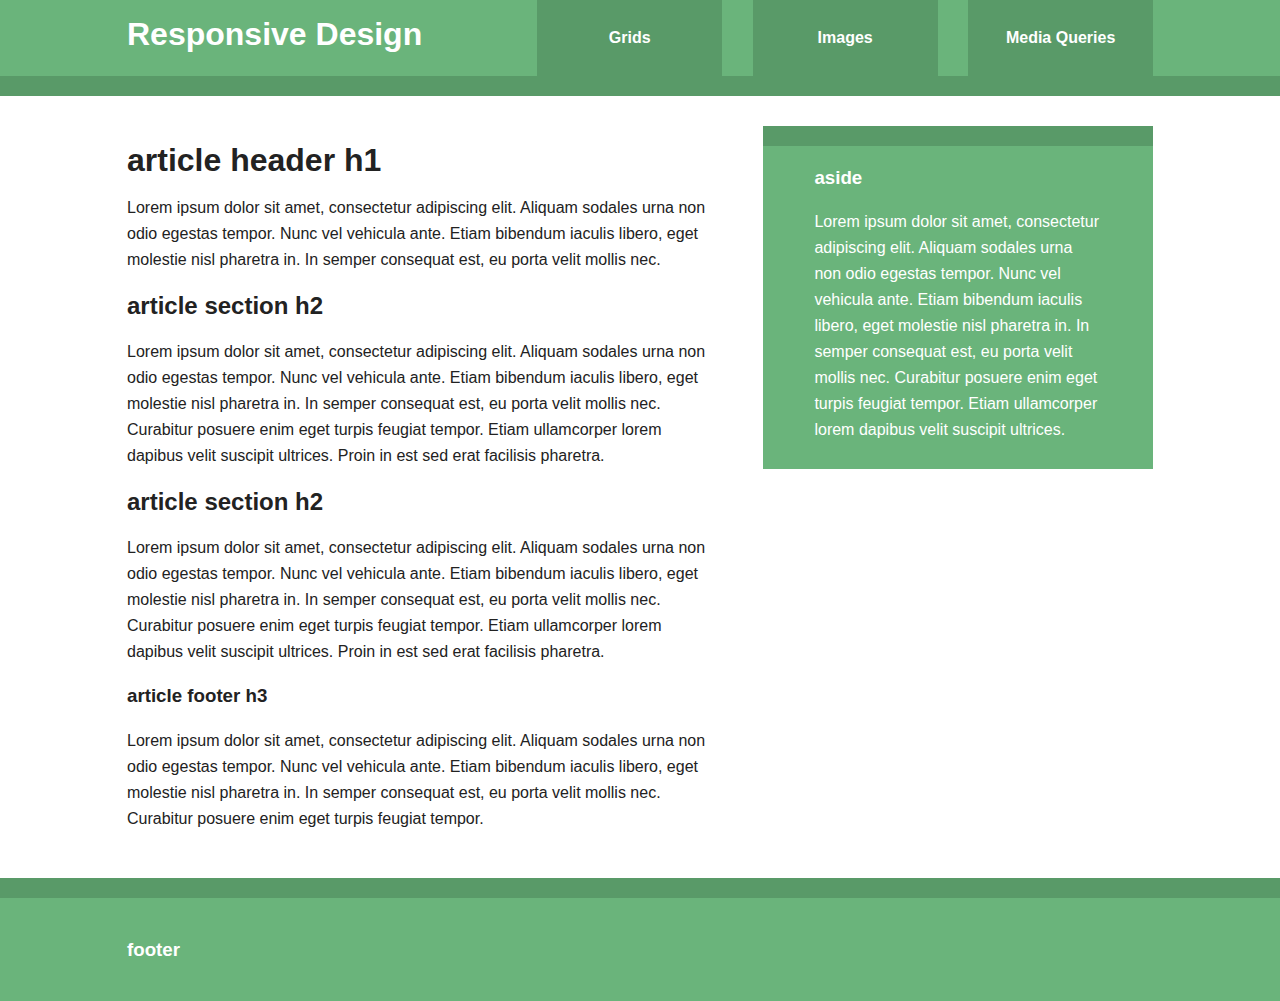
<file: 1.0/index.html>
<!doctype html>
<html>
    <head>
        <meta charset="utf-8">
        <title>Responsive Design</title>
        <meta name="viewport" content="width=device-width, initial-scale=1">

        <link rel="stylesheet" href="css/normalize.min.css">
        <link rel="stylesheet" href="css/main.css">
    </head>
    <body>

        <div class="header-container">
            <header class="wrapper clearfix">
          
                <h1 class="title">Responsive Design</h1>
                <nav>
                    <ul>
                        <li><a href="#">Grids</a></li>
                        <li><a href="#">Images</a></li>
                        <li><a href="#">Media Queries</a></li>
                    </ul>
                </nav>
            </header>
        </div>

        <div class="main-container">
            <div class="main wrapper clearfix">

                <article>
                    <header>
                        <h1>article header h1</h1>
                        <p>Lorem ipsum dolor sit amet, consectetur adipiscing elit. Aliquam sodales urna non odio egestas tempor. Nunc vel vehicula ante. Etiam bibendum iaculis libero, eget molestie nisl pharetra in. In semper consequat est, eu porta velit mollis nec.</p>
                    </header>
                    <section>
                        <h2>article section h2</h2>
                        <p>Lorem ipsum dolor sit amet, consectetur adipiscing elit. Aliquam sodales urna non odio egestas tempor. Nunc vel vehicula ante. Etiam bibendum iaculis libero, eget molestie nisl pharetra in. In semper consequat est, eu porta velit mollis nec. Curabitur posuere enim eget turpis feugiat tempor. Etiam ullamcorper lorem dapibus velit suscipit ultrices. Proin in est sed erat facilisis pharetra.</p>
                    </section>
                    <section>
                        <h2>article section h2</h2>
                        <p>Lorem ipsum dolor sit amet, consectetur adipiscing elit. Aliquam sodales urna non odio egestas tempor. Nunc vel vehicula ante. Etiam bibendum iaculis libero, eget molestie nisl pharetra in. In semper consequat est, eu porta velit mollis nec. Curabitur posuere enim eget turpis feugiat tempor. Etiam ullamcorper lorem dapibus velit suscipit ultrices. Proin in est sed erat facilisis pharetra.</p>
                    </section>
                    <footer>
                        <h3>article footer h3</h3>
                        <p>Lorem ipsum dolor sit amet, consectetur adipiscing elit. Aliquam sodales urna non odio egestas tempor. Nunc vel vehicula ante. Etiam bibendum iaculis libero, eget molestie nisl pharetra in. In semper consequat est, eu porta velit mollis nec. Curabitur posuere enim eget turpis feugiat tempor.</p>
                    </footer>
                </article>

                <aside>
                    <h3>aside</h3>
                    <p>Lorem ipsum dolor sit amet, consectetur adipiscing elit. Aliquam sodales urna non odio egestas tempor. Nunc vel vehicula ante. Etiam bibendum iaculis libero, eget molestie nisl pharetra in. In semper consequat est, eu porta velit mollis nec. Curabitur posuere enim eget turpis feugiat tempor. Etiam ullamcorper lorem dapibus velit suscipit ultrices.</p>
                </aside>

            </div> <!-- #main -->
        </div> <!-- #main-container -->

        <div class="footer-container">
            <footer class="wrapper">
                <h3>footer</h3>
            </footer>
        </div>

    </body>
</html>
</file>
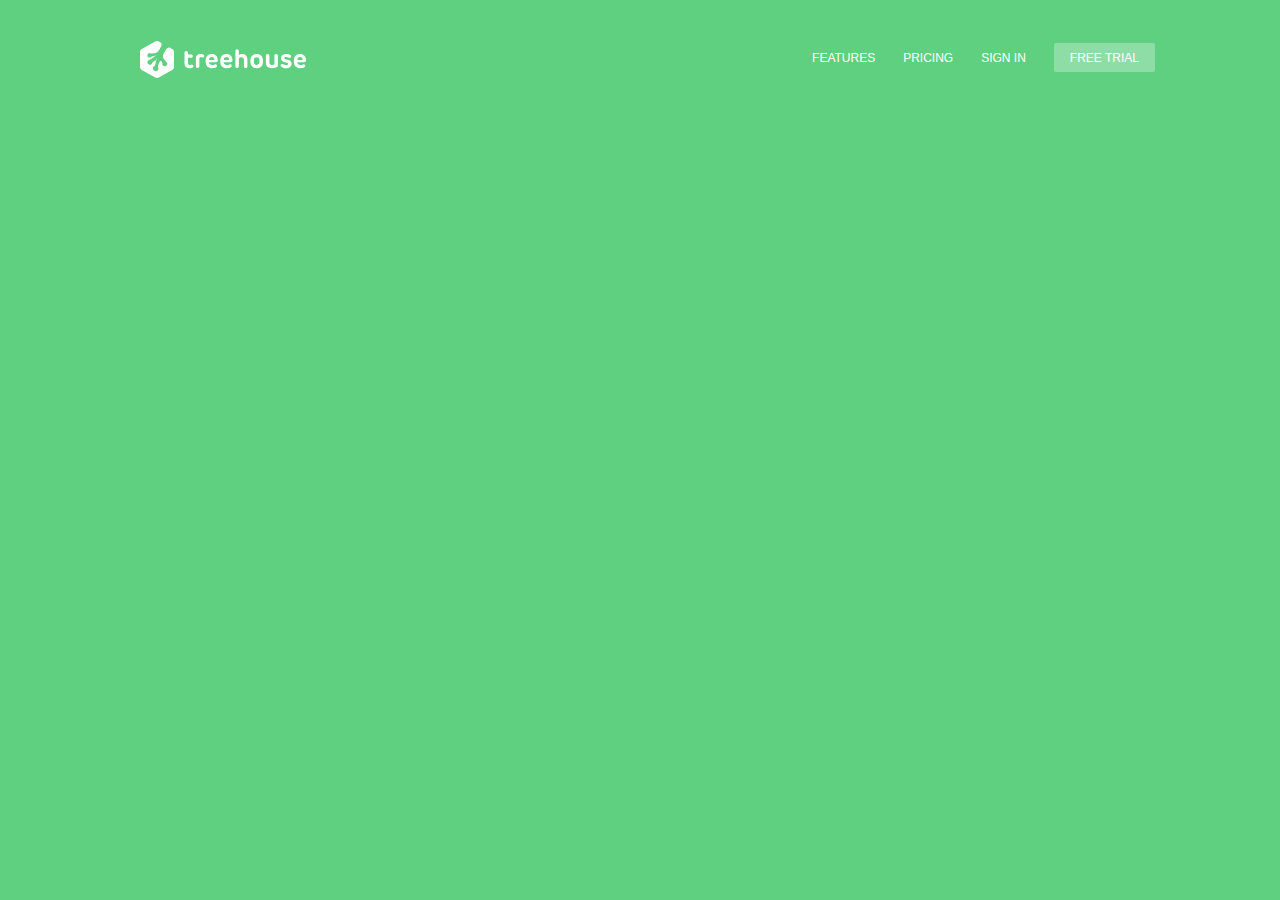
<file: 2.0/index.html>
<!doctype html>
<html>
    <head>
        <meta charset="utf-8">
        <title>Responsive Design</title>
        <meta name="viewport" content="width=device-width, initial-scale=1">

        <link rel="stylesheet" href="css/normalize.min.css">
        <link rel="stylesheet" href="css/main.css">
    </head>
    <body>

      <header class="header">
        <h1 class="logo">Logo</h1>
        <ul class="nav">
          <li><a href="#">Features</a></li>
          <li><a href="#">Pricing</a></li>
          <li><a href="#">Sign In</a></li>
          <li><a href="#">Free Trial</a></li>
        </ul>
      </header>

    </body>
</html>
</file>
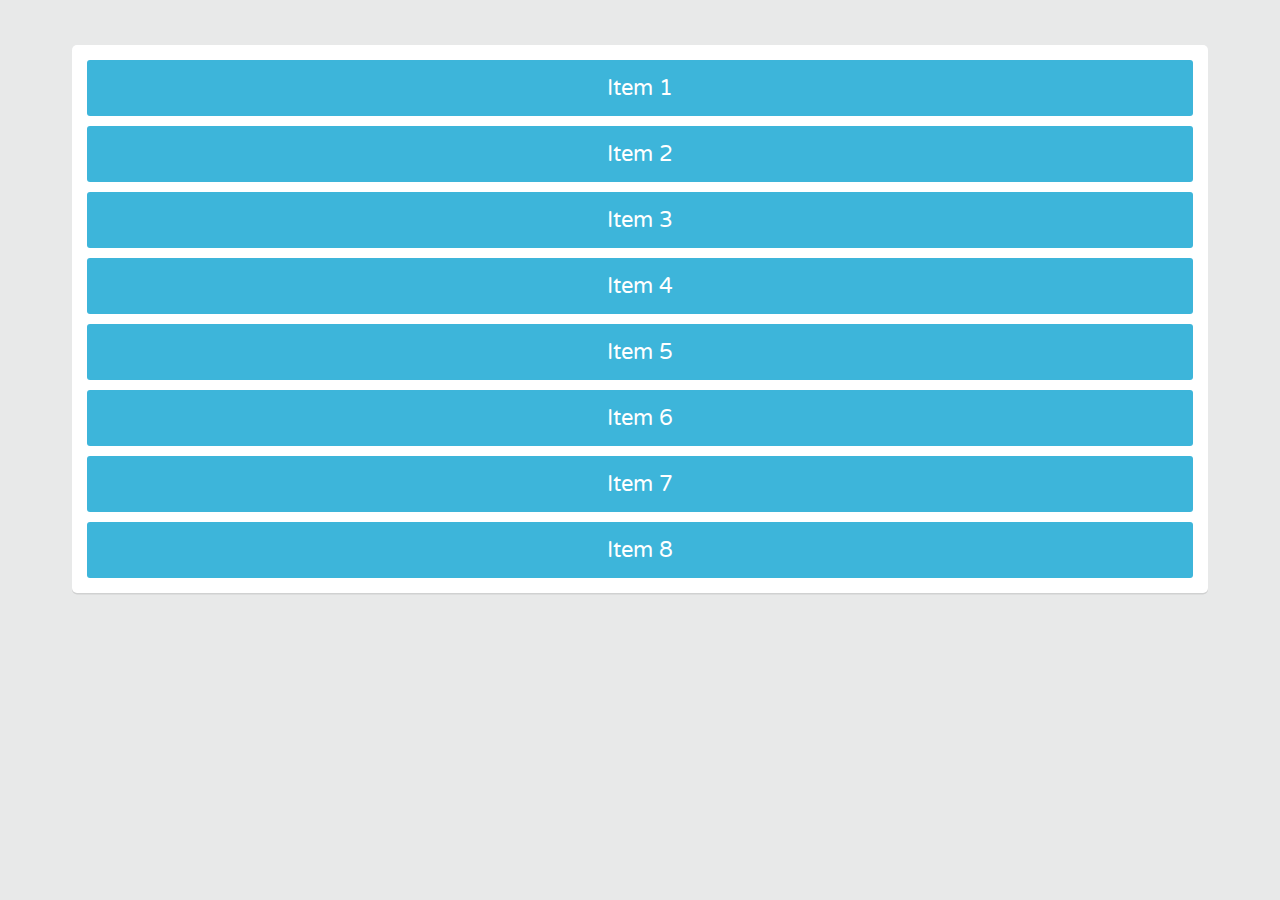
<file: 3.0/index.html>
<!DOCTYPE html>
<html>
<head>
	<title>Flexbox Layout</title>
	<link href='https://fonts.googleapis.com/css?family=Varela+Round' rel='stylesheet' type='text/css'>
	<link rel="stylesheet" href="css/page.css">
	<link rel="stylesheet" href="css/flexbox.css">
</head>
<body>
	<div class="container">
		<div class="item-1 item">Item 1</div>
		<div class="item-2 item">Item 2</div>
		<div class="item-3 item">Item 3</div>
		<div class="item-4 item">Item 4</div>
		<div class="item-5 item">Item 5</div>
		<div class="item-6 item">Item 6</div>
    <div class="item-7 item">Item 7</div>
    <div class="item-8 item">Item 8</div>
	</div>
</body>
</html>
</file>
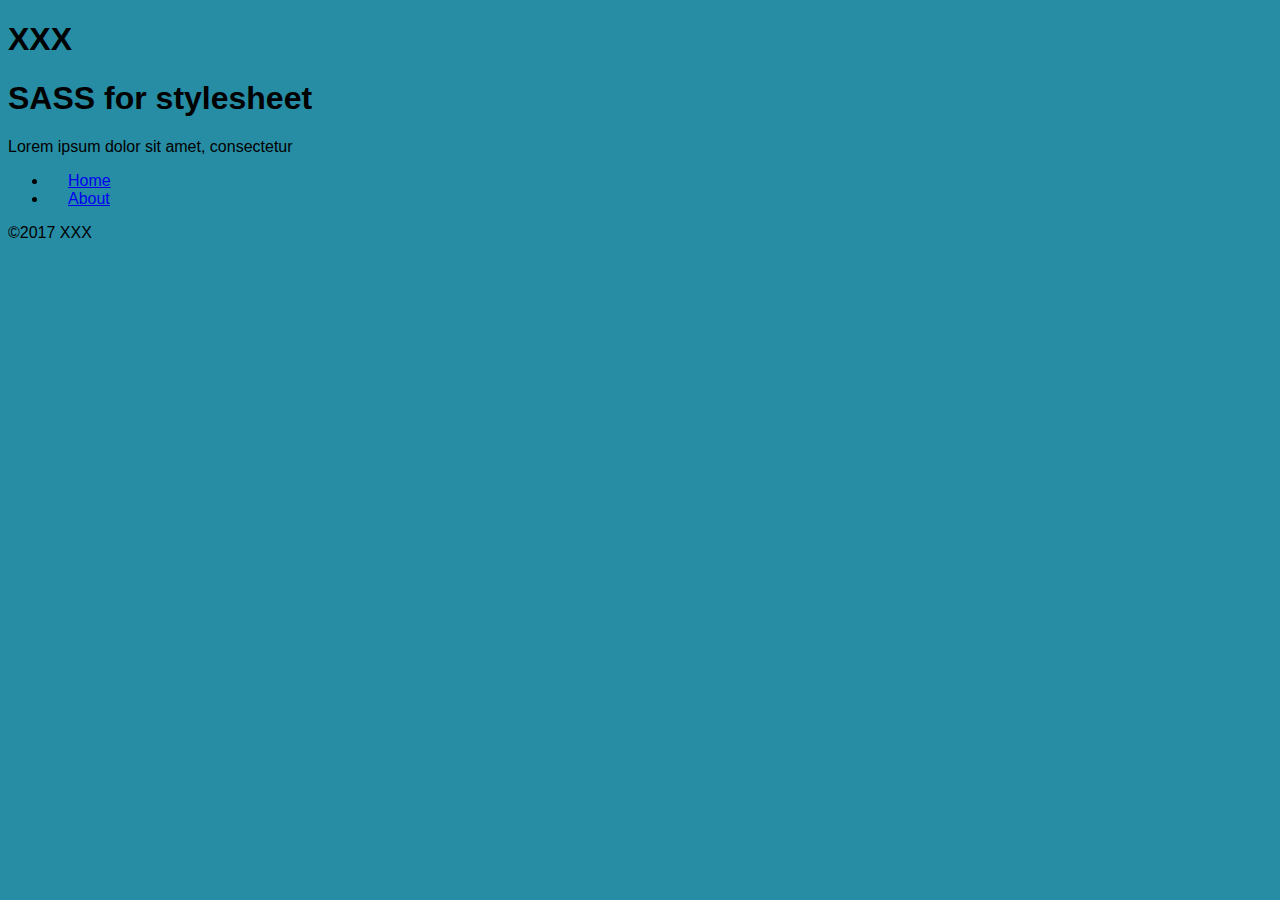
<file: 4.0/index.html>
<!doctype html>
<html>

<head>
   <title>SASS</title>
   <link rel="stylesheet" type="text/css" href="scss/style.css">
</head>

<body>
   <header>
       <h1> XXX </h1>
       <nav>

       </nav>
   </header>
<div class="container">
   <h1>SASS for stylesheet</h1>
   <p>Lorem ipsum dolor sit amet, consectetur </p>
   <ul>
      <li> <a href="#"> Home </a> </li>
      <li> <a href="#"> About </a> </li>
   </ul>
</div>


     <footer>
               <p>&copy;2017 XXX </p>
     </footer>

</body>

</html>
</file>
<file: 1.0/css/main.css>
/*************************
Base Styles
*************************/

html {
  color: #222;
  font-size: 1em;
  line-height: 1.4;
  box-sizing: border-box;
}

*, *:before, *:after {
  box-sizing: inherit;
}

body {
  font-family: Helvetica, Helvetica Neue, Arial;
  font-size: 16px;
  line-height: 26px;
}

.wrapper {
  width: 90%;
  margin: 0 auto;
}

.header-container {
    border-bottom: 20px solid #599a68;
}

.footer-container,
.main aside {
    border-top: 20px solid #599a68;
}

.header-container,
.footer-container,
.main aside {
    background: #6ab47b;
}

.title {
    color: white;
}

nav ul {
  margin: 0;
  padding: 0;
  list-style-type: none;
}

nav a {
  display: block;
  margin-bottom: 10px;
  padding: 15px 0;
  text-align: center;
  text-decoration: none;
  font-weight: bold;
  color: white;
  background: #599a68;
}

nav a:hover,
nav a:visited {
  color: white;
}

nav a:hover {
  text-decoration: underline;
}

.main {
  padding: 30px 0;
}

.main article h1 {
  font-size: 2em;
}

.main aside {
  color: white;
  padding: 0px 5% 10px;
}

.footer-container footer {
  color: white;
  padding: 20px 0;
}


/*************************
Media Queries
*************************/

@media only screen and (min-width: 480px) {

  nav a {
    float: left;
    width: 30%;
    margin: 0 0 0 5%;
    padding: 25px 1%;
    margin-bottom: 0;
  }

  nav li:first-child a {
    margin-left: 0;
  }

  nav li:last-child a {
    margin-right: 0;
  }

}

@media only screen and (min-width: 768px),
       only screen and (min-width: 700px) and (orientation: landscape) {

  .title {
    float: left;
    font-size: 1.4em;
  }

  nav {
    float: right;
    width: 60%;
  }

  nav a {
    padding: 15px 1%;
  }

  .main article {
    float: left;
    width: 57%;
  }

  .main aside {
    float: right;
    width: 38%;
  }

}

@media only screen and (min-width: 1140px) {

  .wrapper {
    width: 1026px;
    margin: 0 auto;
  }

  .title {
    font-size: 2em;
  }

  nav a {
    padding: 25px 1%;
  }

}


/*************************
Clearfix
*************************/

.clearfix:before,
.clearfix:after {
  content: " ";
  display: table;
}

.clearfix:after {
  clear: both;
}

.clearfix {
  *zoom: 1;
}
</file>
<file: 2.0/css/main.css>
/******************************
Flexbox Layout
*******************************/

.header, .nav {
  display: flex;
  flex-direction: column;
}

.header {
  justify-content: space-between;
}

.nav {
  flex: 1;
  justify-content: space-around;
}

@media all and (min-width: 640px) {
  .header, .nav {
    flex-direction: row;
  }
}

@media all and (min-width: 1030px) {
  .nav {
    flex: none;
  }
}


/******************************
Additional Styling
*******************************/

body {
  margin: 0;
  font-family: Helvetica;
  background: #5fcf80;
}

.header {
  padding: 20px 0;
  margin: 0 auto;
}

.logo {
  background: transparent url('../img/treehouse-white.svg') center center no-repeat;
  width: 195px;
  background-size: contain;
  text-indent: 100%;
  white-space: nowrap;
  overflow: hidden;
}

.nav {
  list-style: none;
}

.nav li {
  margin: 12px 0 12px 28px;
}

.nav li a {
  text-decoration: none;
  color: #fff;
  font-size: 12px;
  text-transform: uppercase;
}

.nav li a:hover {
  color: rgba(255,255,255,0.7);
}

.nav li:last-child a {
  background: rgba(255,255,255,0.3);
  border-radius: 2px;
  transition: 200ms ease-in-out;
  padding: 8px 16px 7px;
}

.nav li:last-child a:hover {
  background: rgba(255,255,255,0.5);
  color: #fff;
}

@media all and (min-width: 1030px) {
  .header {
    width: 1030px;
    min-width: 768px;
  }
}
</file>
<file: 3.0/css/page.css>
/* =================================
  Page Styles
==================================== */

* {
	box-sizing: border-box;
}
body {
	font-size: 1.35em;
	font-family: 'Varela Round', sans-serif;
	color: #fff;
	background: #e8e9e9;
	padding-left: 5%;
	padding-right: 5%;
}
.container {
	padding: 10px;
	background: #fff;
  border-radius: 5px;
	margin: 45px auto;
  box-shadow: 0 1.5px 0 0 rgba(0,0,0,0.1);
}
.item {
	color: #fff;
	padding: 15px;
	margin: 5px;
	background: #3db5da;
	border-radius: 3px;
}
</file>
<file: 3.0/css/flexbox.css>
/* =================================
  Flexbox
==================================== */

.container {
  display: flex;
/*  flex-wrap: wrap;*/
  flex-direction:column;
}


.item {
  text-align:center;

}


/*.item {
  flex-grow: 1;
}

.item-3 {
  flex-grow: 3;
}

.item-1 {
  flex-grow: 4;
}*/
</file>
<file: 4.0/scss/style.css>
body {
  background: #278da4;
  font-family: "arial"; }

.container ul li a {
  padding: 20px; }

/*# sourceMappingURL=style.css.map */
</file>
